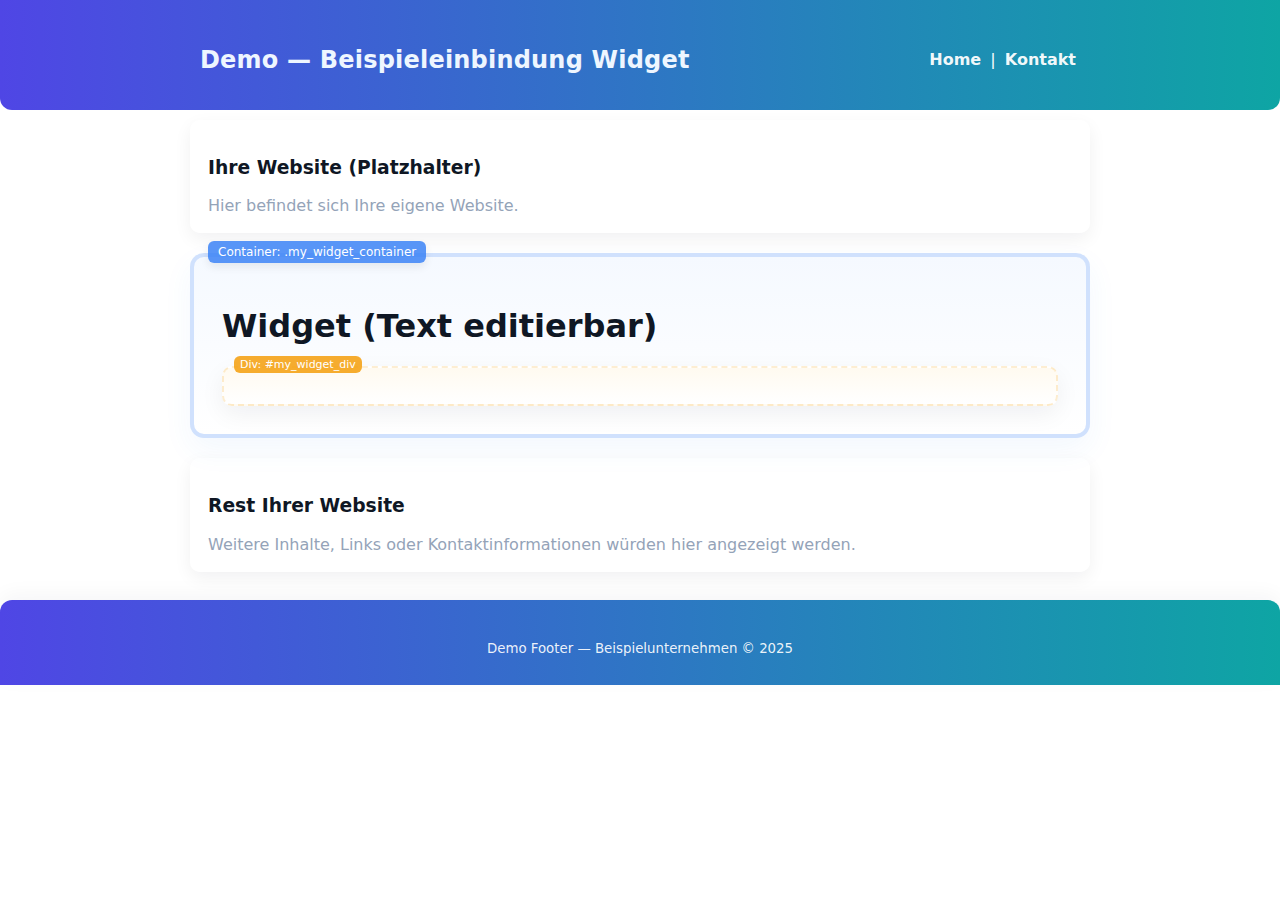
<file: index.html>
<!DOCTYPE html>
<html lang="de">
<head>
    <meta charset="UTF-8">
    <meta name="viewport" content="width=device-width, initial-scale=1.0">
    <title>IGV Widget Test</title>
    <style>
        :root{
            --bg: #0f1724; 
            --surface: #0b1220;
            --card: #0f1728;
            --muted: #94a3b8;
            --accent-1: #4f46e5;
            --accent-2: #0ea5a4; 
            --accent-orange: 245,158,11;
            --accent-green: 16,185,129;
            --card-blue: 59,130,246;
            --glass: rgba(255,255,255,0.04);
            --radius: 12px;
            --max-width: 900px;
        }

        /* Reset / base */
        *{box-sizing:border-box}
        html,body{height:100%}
        body{
            margin:0;
            font-family: Inter, system-ui, -apple-system, "Segoe UI", Roboto, "Helvetica Neue", Arial;
            color:#0f1724;
            -webkit-font-smoothing:antialiased;
            -moz-osx-font-smoothing:grayscale;
        }
        
        /* Global Container css*/
        .container{
            max-width:var(--max-width);
            margin:10px auto 0 auto;
            padding:10px;
        }


        /* Header */
        .demo-header{
            background: linear-gradient(90deg,var(--accent-1),var(--accent-2));
            color: white;
            padding: 6px 0;
            border-bottom-left-radius: var(--radius);
            border-bottom-right-radius: var(--radius);
        }
        .demo-header h2{color:#eef6ff;font-weight:700;letter-spacing:0.2px}
        .header-inner{display:flex;align-items:center;justify-content:space-between;gap:8px}
        .demo-nav a{color:rgba(255,255,255,0.95);text-decoration:none;margin:0 4px;font-weight:600}




        /* Main content cards */
        .site-begin, .site-rest, .widget-card{
            background:linear-gradient(180deg,rgba(255,255,255,0.9),#fff);
            border-radius:10px;
            padding:18px;
            box-shadow:0 6px 18px rgba(15,23,36,0.06);
        }

        .container.site-begin p,
        .container.site-rest p{
            color:var(--muted);
            margin:8px 0 0
        }


        /* ======================================================== */
        /*           WIDGET START (Einbindungsbereich)              */
        /* ======================================================== */

        /* Äußeres Container-Element */
        .my_widget_container{ 
            position: relative; /* Position relativ, damit Pseudoelemente absolut positioniert werden können */
            margin: 20px auto; /* Abstand oben/unten und zentriert horizontal */
            max-width: var(--max-width); /* Maximale Breite an das Seiten-Layout anpassen */
            width: calc(100% - 40px); /* Breite mit seitlichem Innenabstand als Fallback */
            padding: 28px; /* Innenabstand um das Widget herum vergrößern */
            border-radius: 14px; /* Abgerundete Ecken für die Karte */
            background: linear-gradient(180deg,#f5f9ff,#ffffff); /* Sanfter Hintergrundverlauf für die Karte */
            border: 4px solid rgba(59,130,246,0.24); /* Bläuliche Umrandung zur Hervorhebung */
            box-shadow: 0 12px 30px rgba(59,130,246,0.06); /* Dezenter Schatten für Tiefe */
            background-clip: padding-box; /* Hintergrund innerhalb der Padding-Box zuschneiden */
        }
        /* Beschriftung für das äußere Container-Element (NUR FÜR DEMO) */
        .my_widget_container::before{ 
            content: "Container: .my_widget_container"; 
            position: absolute; 
            top: -16px; 
            left: 14px; 
            background: rgba(59,130,246,0.85); 
            color: white; 
            font-size: 12px; 
            padding: 4px 10px; 
            border-radius: 6px; 
            box-shadow: 0 4px 8px rgba(15,23,42,0.08); 
            pointer-events: none; 
        }
        /* Haupt-DIV, das das Widget aufnimmt */
        #my_widget_div{ 
            /* Kommentar: Abschnitt zur Layout-/Größensteuerung */
            position: relative;             /* Ermöglicht Pseudoelemente innerhalb des DIVs */
            margin: 8px auto 0 auto;        /* Innen-DIV oben etwas Abstand und zentriert */
            width: 100%;                    /* Nimmt die verfügbare Breite des Containers ein */
            max-width: 920px;               /* Beschränkung der maximalen Breite des Widgets */

            /* Kommentar: Abschnitt zur visuellen Gestaltung */
            border-radius: 10px;                                        /* Abgerundete Ecken für das Widget-Innere */
            border: 2px dashed rgba(245,158,11,0.18);                 /* Gepunkteter oranger Rand als Rahmen */
            background: linear-gradient(180deg,#fffaf0,#ffffff);    /* Hellgelber zu weißer Verlauf als Hintergrund */
            box-shadow: 0 8px 24px rgba(16,24,40,0.06);               /* Schatten unter dem Widget */
            padding: 18px;                                              /* Innenabstand innerhalb des Widget-DIVs */
        } 
        /* Beschriftung für das Widget-DIV (NUR FÜR DEMO) */
        #my_widget_div::before{ 
            content: "Div: #my_widget_div"; 
            position: absolute; 
            top: -12px; 
            left: 10px; 
            background: rgba(245,158,11,0.85); 
            color: white; 
            font-size: 11px; 
            padding: 2px 6px; 
            border-radius: 6px; 
            pointer-events: none; 
        }

        /* Platzhalter-Regeln für Textfarben im Widget */
        #my_widget_div button{background-color: auto;}              /* Schaltflächen-Hintergrund (Platzhalter) */
        #my_widget_div .row{background-color: transparent;}         /* Formularfelder-Hintergrund (Platzhalter) */
        #my_widget_div b{color: red;}                             /* Spezielles Label-Farbfeld (Platzhalter) */
        #my_widget_div > * * {color: auto;}                         /* Alle Nachfahren des Widgets: Textfarbe (Platzhalter) */

        /* ======================================================== */
        /*           WIDGET STOPP (Einbindungsbereich)              */
        /* ======================================================== */


        /* Footer */
        .demo-footer{
            margin-top:28px;
            padding:18px 0;
            background: linear-gradient(90deg,var(--accent-1),var(--accent-2));
            color: white;
            border-top-left-radius: var(--radius);
            border-top-right-radius: var(--radius);
            box-shadow: 0 -6px 20px rgba(15,23,42,0.04);
        }
        .footer-inner{color:rgba(255,255,255,0.92);text-align:center}

</style>



</head>
<body>
    <header class="demo-header">
        <div class="container header-inner">
            <h2>Demo — Beispieleinbindung Widget</h2>
            <nav class="demo-nav">
                <a href="#">Home</a> 
                <span class="sep">|</span> 
                <a href="#">Kontakt</a>
            </nav>
        </div>
    </header>



    <main class="site-main">

        <section class="container site-begin">
            <h3>Ihre Website (Platzhalter)</h3>
            <p>Hier befindet sich Ihre eigene Website.</p>
        </section>

        
        <!---------------------------
        WIDGET-BEREICH START
        ----------------------------->


        <section class="my_widget_container">
            
            <h1>Widget (Text editierbar)</h1>

            <div id="my_widget_div">

                <script type="text/javascript" id="vb_d4d6444_de_DE">

                    var app = {
                        "vbid": "", /* field for adding special partner ID provided by digitalclaim.io */
                        "back_link_url": "", /* optional redirect URL when claim is finished */
                        "back_link_label": "" /* optional label for redirect URL button */
                    }; 

                    function ready(e) {
                        "complete" == document.readyState ? e() : document.addEventListener ? document.addEventListener("DOMContentLoaded", e) : document.attachEvent(
                            "onreadystatechange", function() {
                                "complete" == document.readyState && e() 
                            }
                        )
                    };
                    
                    serialize = function(obj) {
                        var str = [];for (var p in obj) if (obj.hasOwnProperty(p)) {
                            str.push(encodeURIComponent(p) + "=" + encodeURIComponent(obj[p]));
                        }return str.join("&");
                    };
                    
                    ready(function() {
                        var e = document.getElementsByTagName("head")[0];
                        script = document.createElement("script");
                        script.id = 'vbs_d4d6444_de_DE';
                        script.type = "text/javascript";
                        script.src = "https://go.antson.io/configurator/widget/load" + 
                            "?key=64f6e5c13c3964fb67bad1670ff38c0622e55c2e&app=d4d60866f7b3e9f7f58bc4596d0564597a4370ea&lang=de_DE&" + 
                            serialize(app);
                        e.appendChild(script)
                    });

                </script>

            </div>

        </section>



        <!---------------------------
        WIDGET-BEREICH ENDE
        ----------------------------->


        <section class="container site-rest">
            <h3>Rest Ihrer Website</h3>
            <p>Weitere Inhalte, Links oder Kontaktinformationen würden hier angezeigt werden.</p>
        </section>

    </main>



    <footer class="demo-footer">
        <div class="container footer-inner">
            <small>Demo Footer — Beispielunternehmen © 2025</small>
        </div>
    </footer>
</body>
</html>
</file>
